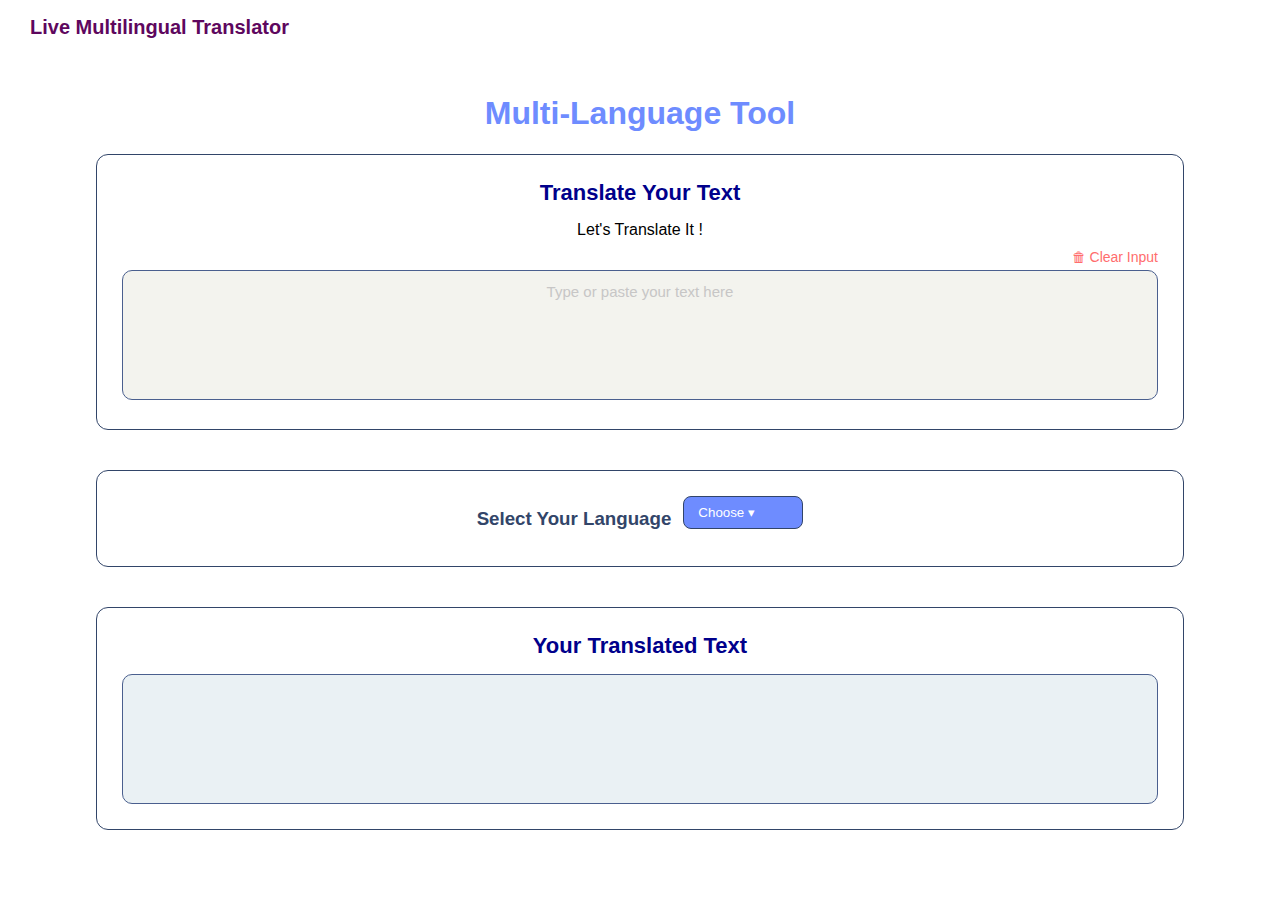
<file: frontend/index2.html>
<!DOCTYPE html>
<html lang="en">
<head>
<meta charset="UTF-8">
<meta name="viewport" content="width=device-width, initial-scale=1.0">
<title>Multi-Language Tool</title>

<style>

*{
    margin:0;
    padding:0;
    box-sizing:border-box;
    font-family:Arial, Helvetica, sans-serif;
}


body{
    /* background:#0c1221; */
    color:#e9e9e9;
}


.navbar{
    width:100%;
    /* background:#0A132B; */
    padding:16px 30px;
    display:flex;
    justify-content:space-between;
    align-items:center;
    /* border-bottom:1px solid #1b2748; */
}
.navbar h2{
    font-size:20px;
    font-weight:600;
    color:rgb(94, 7, 94);
}
/* .nav-links a{
    margin-left:25px;
    text-decoration:none;
    color:blue;
    font-weight:500;
    transition:0.3s;
} */
/* .nav-links a:hover{
    color:rgb(218, 93, 93);
} */


.container{
    width:85%;
    margin: 40px auto;
    /* align-items: center; */
    text-align: center;
}

.container1{
    width:85%;
    margin: 40px auto;
}
.container2{
    width:85%;
    margin: 40px auto;
}

.card{
    /* background:#111c36; */
    padding:25px;
    border-radius:12px;
    border:1px solid #324569;
    text-align: center;
}

.convert{
    /* background:#111c36; */
    padding:25px;
    border-radius:12px;
    border:1px solid #324569;

}
.pass{
    /* background:#111c36; */
    padding:25px;
    border-radius:12px;
    border:1px solid #324569;
}

.pass2{
    text-align: center;
} 

.card h3{
    margin-bottom:15px;
    font-size:22px;
    color:darkblue;
}


textarea{
    width:100%;
    height:130px;
    /* background:#0c142c; */
    color:black;
    border:1px solid #4a5f8e;
    border-radius:10px;
    padding:12px;
    resize:none;
    font-size:15px;
}


.clear-btn{
    float:right;
    color:#ff6d6d;
    font-size:14px;
    margin-bottom:5px;
    cursor:pointer;
    text-decoration:none;
}
.clear-btn:hover{
    color:#ff8e8e;
}


textarea::placeholder{
text-align: center; 
color:rgb(199, 198, 198);
}
</style>
</head>

<body>


<nav class="navbar">
    <h2>Live Multilingual Translator</h2>
    <!-- <div class="nav-links">
        <a href="#">Home</a>
        <a href="#">About</a>
        <a href="#">Services</a>
        <a href="#">Contact</a>
    </div> -->
</nav>


<section class="container">
    
    <h1 style="color:#6e8cff; margin-bottom:22px;">Multi-Language Tool</h1>

    
    <div class="card">
        <h3>Translate Your Text</h3>
        <p style="margin-bottom:10px; color:black;" >Let's Translate It !</p>

        <a class="clear-btn" onclick="document.querySelector('textarea').value=''">🗑 Clear Input</a>

        <textarea style="background-color: rgb(243, 243, 238);"  placeholder="Type or paste your text here"></textarea>
    </div>
</section>

<section class="container1">
    
    <div class="convert">
         <div style="display:flex; align-items:center; justify-content:center; gap:12px;">
            <h3 style="color:#324569; margin:0;">Select Your Language</h3>
            <div style="position:relative;">
                <button id="select-lang-btn" style="padding:8px 14px; border-radius:8px; border:1px solid #324569; background:#6e8cff; color:#fff; cursor:pointer; min-width:120px; text-align:left;">
                    Choose ▾
                </button>
                <div id="lang-dropdown" style="display:none; position:absolute; right:0; top:110%; background:#fff; color:#000; border:1px solid #324569; border-radius:8px; padding:6px; box-shadow:0 6px 18px rgba(0,0,0,0.08); z-index:20; min-width:160px;">
                    <button class="lang-item" data-val="en" style="display:block; width:100%; text-align:left; padding:8px; border:none; background:transparent; cursor:pointer;">English</button>
                    <button class="lang-item" data-val="es" style="display:block; width:100%; text-align:left; padding:8px; border:none; background:transparent; cursor:pointer;">Spanish</button>
                    <button class="lang-item" data-val="fr" style="display:block; width:100%; text-align:left; padding:8px; border:none; background:transparent; cursor:pointer;">French</button>
                    <button class="lang-item" data-val="de" style="display:block; width:100%; text-align:left; padding:8px; border:none; background:transparent; cursor:pointer;">German</button>
                    <button class="lang-item" data-val="zh" style="display:block; width:100%; text-align:left; padding:8px; border:none; background:transparent; cursor:pointer;">Chinese</button>
                    <button class="lang-item" data-val="ja" style="display:block; width:100%; text-align:left; padding:8px; border:none; background:transparent; cursor:pointer;">Japanese</button>
                    <button class="lang-item" data-val="hi" style="display:block; width:100%; text-align:left; padding:8px; border:none; background:transparent; cursor:pointer;">Hindi</button>
                    <button class="lang-item" data-val="ar" style="display:block; width:100%; text-align:left; padding:8px; border:none; background:transparent; cursor:pointer;">Arabic</button>
                    <button class="lang-item" data-val="ru" style="display:block; width:100%; text-align:left; padding:8px; border:none; background:transparent; cursor:pointer;">Russian</button>
                    <button class="lang-item" data-val="pt" style="display:block; width:100%; text-align:left; padding:8px; border:none; background:transparent; cursor:pointer;">Portuguese</button>
                </div>
                 <div style="margin-top:12px;">
            <select id="lang-select" style="display:none;">
                <option value="en">English</option>
                <option value="es">Spanish</option>
                <option value="fr">French</option>
                <option value="de">German</option>
                <option value="zh">Chinese</option>
                <option value="ja">Japanese</option>
                <option value="hi">Hindi</option>
                <option value="ar">Arabic</option>
                <option value="ru">Russian</option>
                <option value="pt">Portuguese</option>
            </select>
            </div>
            </div>
            </div>
            </div>
</section>

<section class="container2">
        
    <div class="pass">
        <div class="pass2">
            
    
        <h3 style="color: darkblue; margin-bottom:15px; font-size:22px;">Your Translated Text</h3>
        </div>
        <!-- <p style="margin-bottom:10px; color:black;" >Let's Translate It !</p> -->

        <!-- <a class="clear-btn" onclick="document.querySelector('textarea').value=''">🗑 Clear Input</a> -->

        <div id="output" style="width:100%; height:130px; background-color: rgb(234, 241, 244); color:black; border:1px solid #4a5f8e; border-radius:10px; padding:12px; resize:none; font-size:15px; overflow-y:auto;"></div>
    </div>
</section>
<script>
    (function(){
        const btn = document.getElementById('select-lang-btn');
        const dropdown = document.getElementById('lang-dropdown');
        const items = document.querySelectorAll('.lang-item');
        const select = document.getElementById('lang-select');

        btn.addEventListener('click', (e) => {
            e.stopPropagation();
            dropdown.style.display = dropdown.style.display === 'block' ? 'none' : 'block';
        });

        items.forEach(it => {
            it.addEventListener('click', (e) => {
                const val = it.getAttribute('data-val');
                const label = it.textContent.trim();
                btn.textContent = label + ' ▾';
                dropdown.style.display = 'none';
                if (select) select.value = val;
            });
        });
         document.addEventListener('click', () => dropdown.style.display = 'none');
    })();
</script>
</file>
